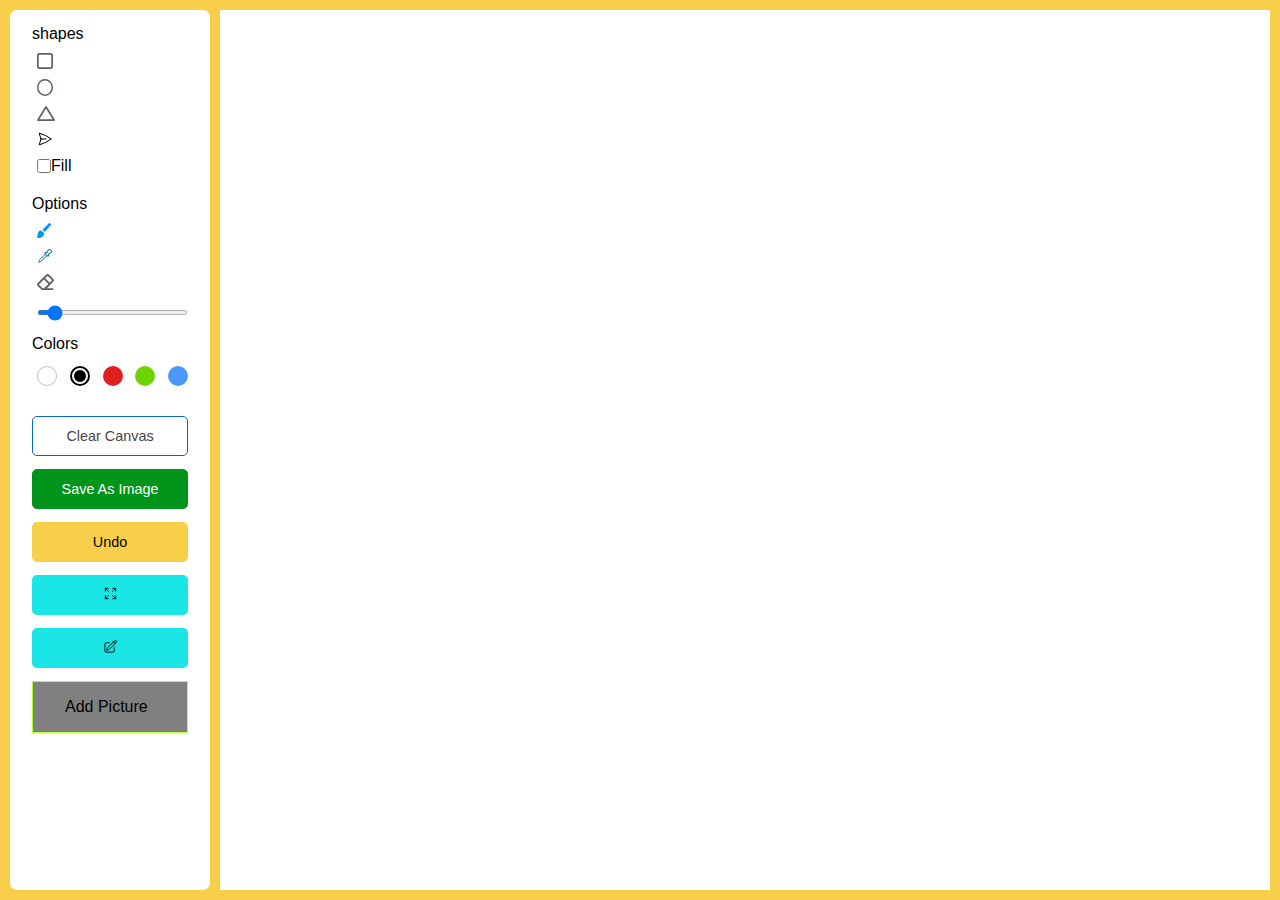
<file: index.html>
<!DOCTYPE html>
<html lang="en">
<head>
  <meta charset="UTF-8">
  <meta http-equiv="X-UA-Compatible" content="IE=edge">
  <meta name="viewport" content="width=device-width, initial-scale=1.0">
  <link rel="stylesheet" href="addShapes.css">
  <title>Shapes</title>
  <script src="addShapes.js" defer></script>
</head>
<body> 
  <div class="container">
    <section class="tools-board">
      <div class="row">
        <label for="" class="title">shapes</label>
        <ul class="options">
          <li class="option tool" id="rectangle">
            <img src="../../icons/rectangle.svg" alt="">
            <!-- <span>Rectangle</span> -->
          </li>
          <li class="option tool" id="circle">
            <img src="../../icons/circle.svg" alt="">
            <!-- <span>Circle</span> -->
          </li>
          <li class="option tool" id="triangle">
            <img src="../../icons/triangle.svg" alt="">
            <!-- <span>Triangle</span> -->
          </li>
          <li class="option tool" id="line">
            <img src="../../icons/line.svg" alt="">
            <!-- <span>Line</span> -->
          </li>
          <li class="option">
            <input type="checkbox" id="fill-color">
            <label for="fill-color">Fill</label>
          </li>
        </ul>
      </div>
      <div class="row">
        <label for="" class="title">Options</label>
        <ul class="options">
          <li class="option active tool" id="brush">
            <img src="../../icons/brush.svg" alt="">
            <!-- <span>Brush</span> -->
          </li>
          <li class="option active tool" id="marker">
            <img src="../../icons/marker.svg" alt="">
            <!-- <span>Brush</span> -->
          </li>
          <li class="option tool" id="eraser">
            <img src="../../icons/eraser.svg" alt="">
            <!-- <span>Eraser</span> -->
          </li>
    
          <li class="option">
            <input type="range" id="size-slider" min="1" max="15" value="2">
          </li>
        </ul>
      </div>
      <div class="row colors">
        <label for="" class="title">Colors</label>
        <ul class="options">
            <li class="option"></li>
            <li class="option selected"></li>
            <li class="option"></li>
            <li class="option"></li>
            <li class="option">
              <input type="color" id="color-picker" value="#4a98f7">
            </li>
        </ul>
      </div>
      <div class="row buttons">
          <button class="clear-canvas">Clear Canvas</button>
          <button class="save-img">Save As Image</button>
          <button class="undo">Undo</button>
          <button class="move-item">
            <img src="../../icons/move.svg" alt="">
          </button>
          <button class="draw-again">
            <img src="../../icons/paint.svg" alt="">
          </button>
          <label for="input-img" id="label-add-picture"> Add Picture</label>
          <input id="input-img" type="file" accept=".jpg, .jpeg, .png"  style="display:none"/>

      </div>
    </section>
    <section class="drawing-board">
        <canvas id="canvas-1">
          <canvas id="canvas-2 " width="500" height="500"></canvas>
        </canvas>
    </section>
  </div>

</body>
</html>
</file>
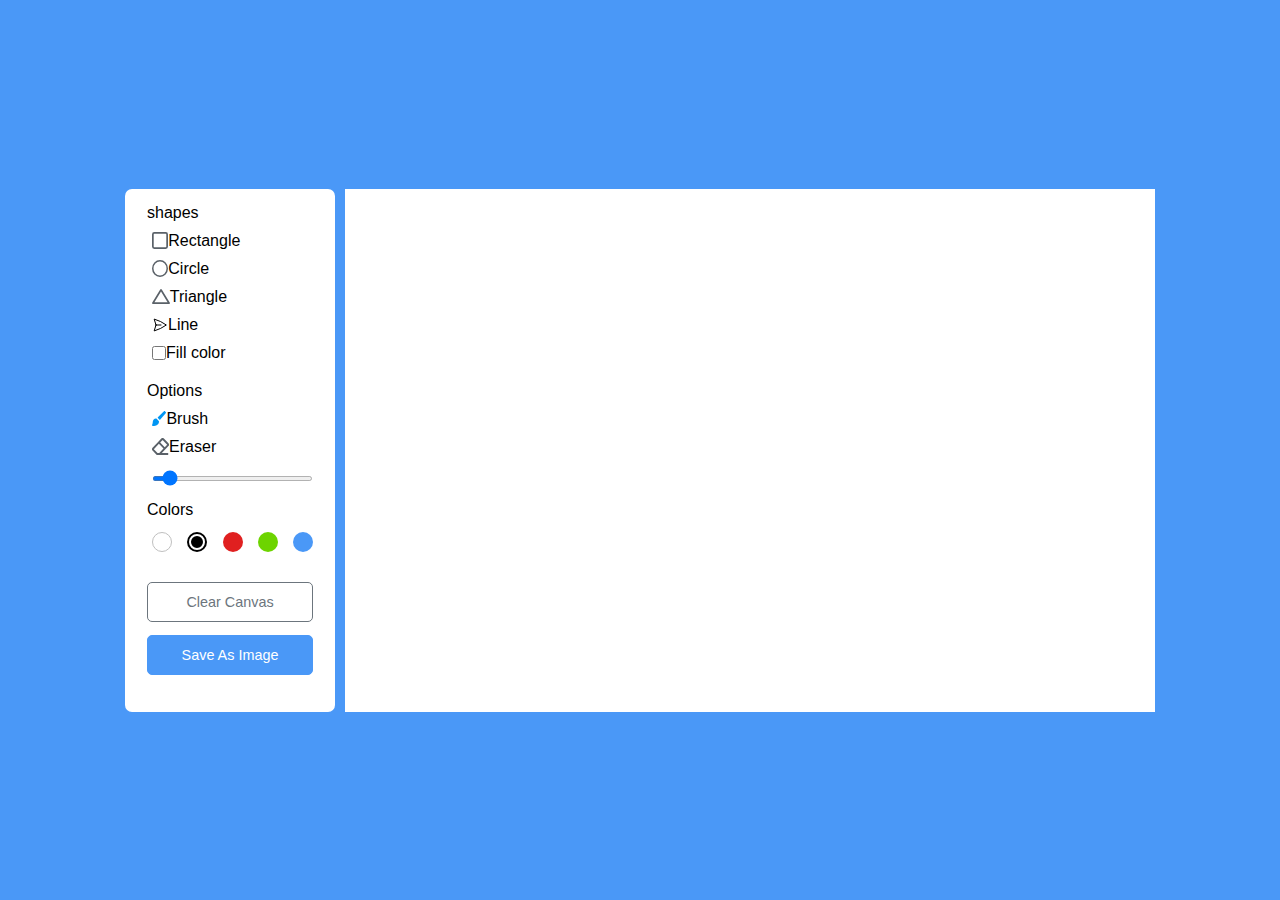
<file: addPicture.html>
<!DOCTYPE html>
<html lang="en">
<head>
  <meta charset="UTF-8">
  <meta http-equiv="X-UA-Compatible" content="IE=edge">
  <meta name="viewport" content="width=device-width, initial-scale=1.0">
  <link rel="stylesheet" href="style.css">
  <title>Test</title>
  <script src="addPicture.js" defer></script>
</head>
<body> 
  <div class="container">
    <section class="tools-board">
      <div class="row">
        <label for="" class="title">shapes</label>
        <ul class="options">
          <li class="option tool" id="rectangle">
            <img src="icons/rectangle.svg" alt="">
            <span>Rectangle</span>
          </li>
          <li class="option tool" id="circle">
            <img src="icons/circle.svg" alt="">
            <span>Circle</span>
          </li>
          <li class="option tool" id="triangle">
            <img src="icons/triangle.svg" alt="">
            <span>Triangle</span>
          </li>
          <li class="option tool" id="line">
            <img src="icons/line.svg" alt="">
            <span>Line</span>
          </li>
          <li class="option">
            <input type="checkbox" id="fill-color">
            <label for="fill-color">Fill color</label>
          </li>
        </ul>
      </div>
      <div class="row">
        <label for="" class="title">Options</label>
        <ul class="options">
          <li class="option active tool" id="brush">
            <img src="icons/brush.svg" alt="">
            <span>Brush</span>
          </li>
          <li class="option tool" id="eraser">
            <img src="icons/eraser.svg" alt="">
            <span>Eraser</span>
          </li>
    
          <li class="option">
            <input type="range" id="size-slider" min="1" max="15" value="2">
          </li>
        </ul>
      </div>
      <div class="row colors">
        <label for="" class="title">Colors</label>
        <ul class="options">
            <li class="option"></li>
            <li class="option selected"></li>
            <li class="option"></li>
            <li class="option"></li>
            <li class="option">
              <input type="color" id="color-picker" value="#4a98f7">
            </li>
        </ul>
      </div>
      <div class="row buttons">
          <button class="clear-canvas">Clear Canvas</button>
          <button class="save-img">Save As Image</button>
      </div>
    </section>
    <section class="drawing-board">
        <canvas></canvas>
    </section>
  </div>
</body>
</html>
</file>
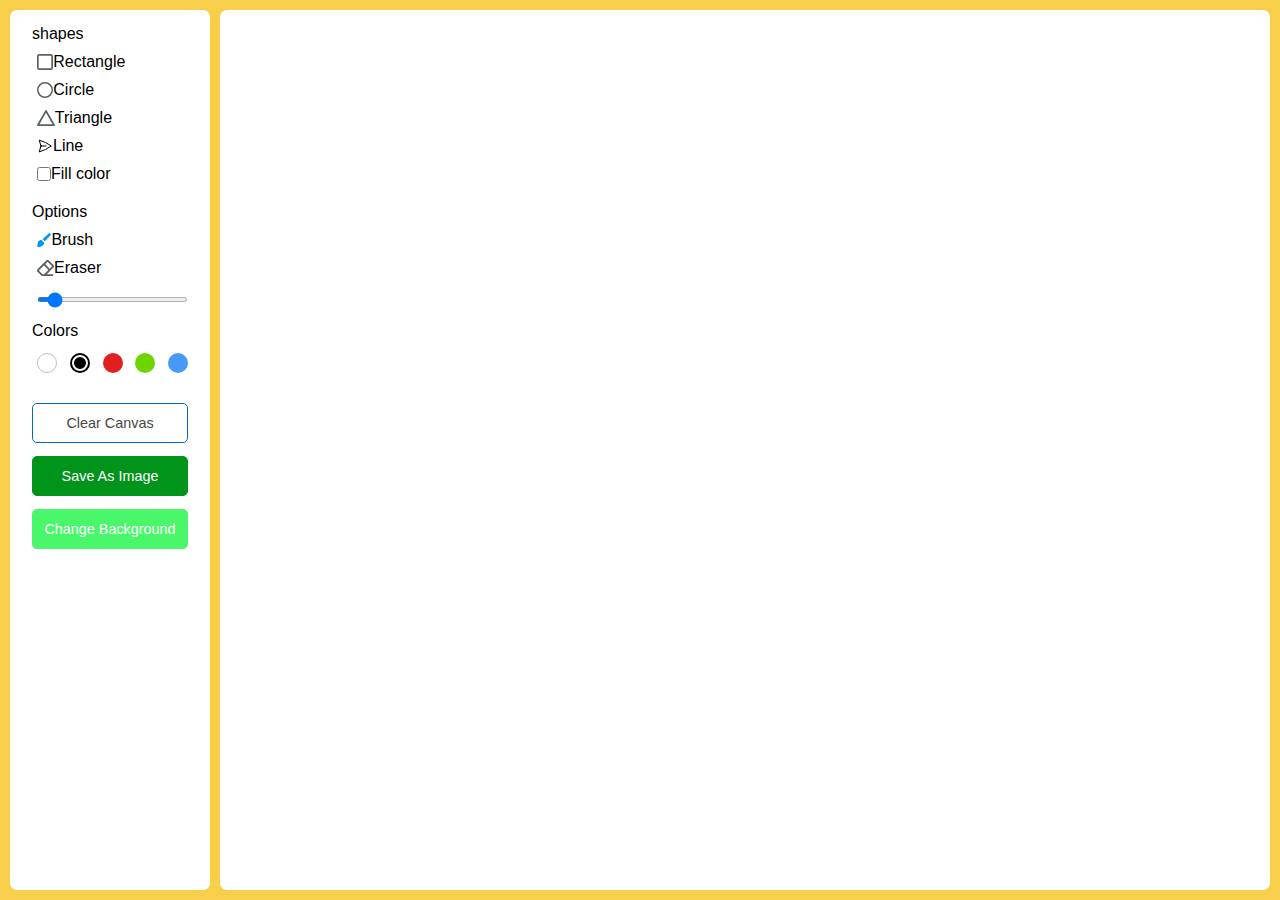
<file: addShapes.html>
<!DOCTYPE html>
<html lang="en">
<head>
  <meta charset="UTF-8">
  <meta http-equiv="X-UA-Compatible" content="IE=edge">
  <meta name="viewport" content="width=device-width, initial-scale=1.0">
  <link rel="stylesheet" href="addShapes.css">
  <title>Test</title>
  <script src="addShapes.js" defer></script>
</head>
<body> 
  <div class="container">
    <section class="tools-board">
      <div class="row">
        <label for="" class="title">shapes</label>
        <ul class="options">
          <li class="option tool" id="rectangle">
            <img src="icons/rectangle.svg" alt="">
            <span>Rectangle</span>
          </li>
          <li class="option tool" id="circle">
            <img src="icons/circle.svg" alt="">
            <span>Circle</span>
          </li>
          <li class="option tool" id="triangle">
            <img src="icons/triangle.svg" alt="">
            <span>Triangle</span>
          </li>
          <li class="option tool" id="line">
            <img src="icons/line.svg" alt="">
            <span>Line</span>
          </li>
          <li class="option">
            <input type="checkbox" id="fill-color">
            <label for="fill-color">Fill color</label>
          </li>
        </ul>
      </div>
      <div class="row">
        <label for="" class="title">Options</label>
        <ul class="options">
          <li class="option active tool" id="brush">
            <img src="icons/brush.svg" alt="">
            <span>Brush</span>
          </li>
          <li class="option tool" id="eraser">
            <img src="icons/eraser.svg" alt="">
            <span>Eraser</span>
          </li>
    
          <li class="option">
            <input type="range" id="size-slider" min="1" max="15" value="2">
          </li>
        </ul>
      </div>
      <div class="row colors">
        <label for="" class="title">Colors</label>
        <ul class="options">
            <li class="option"></li>
            <li class="option selected"></li>
            <li class="option"></li>
            <li class="option"></li>
            <li class="option">
              <input type="color" id="color-picker" value="#4a98f7">
            </li>
        </ul>
      </div>
      <div class="row buttons">
          <button class="clear-canvas">Clear Canvas</button>
          <button class="save-img">Save As Image</button>
          <button class="change-background">Change Background</button>
      </div>
    </section>
    <section class="drawing-board">
        <canvas></canvas>
    </section>
  </div>

</body>
</html>
</file>
<file: addShapes.css>
*{
  margin: 0;
  padding: 0;
  box-sizing:border-box;
  font-family: sans-serif;
}
body{
  display: flex;
  align-items: start;
  justify-content: center;
  min-height: 100vh;
  background: #f7cf4a;

}
.container{
    display: flex;
    width: 100%;
    height: 100vh;
    gap: 10px;
    padding: 10px;
    /* max-width: 1050px; */
    
}
section{
  background-color: #fff;
  border-radius: 7px ;

}
.tools-board{
  width: 200px;
  padding: 15px 22px 0;
  height: 100%;

}
.tools-board .row{
  margin-bottom: 20px;

}
.row .options{ 
    list-style: none;
    margin:10px 0 0 5px ;
}
.row .options .option{
  display: flex;
  cursor: pointer;
  align-items: center;
  margin-bottom: 10px;
}
.option:is(:hover, .active) img{
  filter:invert(17%) sepia(90%) saturate(3000%) hue-rotate(900deg) brightness(100%) contrast(100%);
}

.option:where(span, label){
  color: #5A6168;
  cursor: pointer;
  padding-left: 10px;
}
.option #fill-color{
  cursor: pointer;
  height: 14px;
  width: 14px;
}
#fill-color:checked ~ label{
  color:#4A98F7;
}
.option #size-slider{
  width: 100%;
  height: 5px;
  margin-top: 10px;

}
.colors .options{
  display: flex;
  justify-content:space-between ;
}
.colors .option{
  height: 20px;
  width: 20px;
  background: red;
  border-radius: 50%;
  margin-top: 3px;
  position: relative;

}
.colors .option:nth-child(1){
  background-color: #fff;
  border: 1px solid #bfbfbf;
}
.colors .option:nth-child(2){
  background-color: #000;
}
.colors .option:nth-child(3){
  background-color: #e02020;
}
.colors .option:nth-child(4){
  background-color: #6dd400;
}
.colors .option:nth-child(5){
  background-color: #4a98f7;
}

.colors .option.selected::before{
  position: absolute;
  content: '';
  top: 50%;
  left: 50%;
  height: 12px;
  width: 12px;
  background: inherit;
  border-radius: inherit;
  border: 2px solid #fff;
  transform: translateX(-50%) translateY(-50%);

}

.colors .option:first-child.selected::before{
  border-color: #ccc;
}
.option #color-picker{
  opacity: 0;
  cursor: pointer;
}

.buttons button{
   width: 100%;
   color:#fff ;
   border: none;
   outline: none;
   padding: 11px 0;
   font-size: 0.9rem;
   margin-bottom: 13px;
   background: none;
   border-radius: 5px;
   cursor: pointer;

}




.buttons .clear-canvas{
    color: #454546;
    border:1px solid #0669c0;
    transition: all 0.3s ease;

}
/* .clear-canvas:hover{
  color:#fff;
  background: #5f5f5f;
} */
.buttons .save-img{
    background: #00941b;
    border:1px solid #00941b;

}

.buttons .change-background{

  background: #4af76a;
  border:1px solid #4af76a;

}
.buttons .undo{
  color: #000;
  background: #f7cf4a;
  border:1px solid #f7cf4a;

}
.buttons .move-item{
  color: #000;
  background-color: #1ae6e6;
}
.buttons .draw-again{
  color: #000;
  background-color: #1ae6e6;
}
.buttons #label-add-picture{
  display: block;
  background-color: gray;
  margin-top: 5rem 0;
  padding: 1rem 2rem;
    border: 1px solid greenyellow;
    color: #000;
    width: 100%;
    cursor: pointer;
}


.drawing-board{
  flex: 1;

}
.drawing-board #canvas-1{
  width:100% ;
  height: 100%;
  position: relative;
  z-index: 3;
}


.drawing-board #canvas-2{
  border:10px solid rgb(15, 255, 87);
  position: absolute;
  left: 0;
  top: 0;
  z-index: 20;

}
</file>
<file: style.css>
*{
  margin: 0;
  padding: 0;
  box-sizing:border-box;
  font-family: sans-serif;
}
body{
  display: flex;
  align-items: center;
  justify-content: center;
  min-height: 100vh;
  background: #4A98F7;

}
.container{
    display: flex;
    width: 100%;
    gap: 10px;
    padding: 10px;
    max-width: 1050px;
    
}
section{
  background-color: #fff;
  border-radius: 7px ;

}
.tools-board{
  width: 210px;
  padding: 15px 22px 0;

}
.tools-board .row{
  margin-bottom: 20px;

}
.row .options{ 
    list-style: none;
    margin:10px 0 0 5px ;
}
.row .options .option{
  display: flex;
  cursor: pointer;
  align-items: center;
  margin-bottom: 10px;
}
.option:is(:hover, .active) img{
  filter:invert(17%) sepia(90%) saturate(3000%) hue-rotate(900deg) brightness(100%) contrast(100%);
}

.option:where(span, label){
  color: #5A6168;
  cursor: pointer;
  padding-left: 10px;
}
.option #fill-color{
  cursor: pointer;
  height: 14px;
  width: 14px;
}
#fill-color:checked ~ label{
  color:#4A98F7;
}
.option #size-slider{
  width: 100%;
  height: 5px;
  margin-top: 10px;

}
.colors .options{
  display: flex;
  justify-content:space-between ;
}
.colors .option{
  height: 20px;
  width: 20px;
  background: red;
  border-radius: 50%;
  margin-top: 3px;
  position: relative;

}
.colors .option:nth-child(1){
  background-color: #fff;
  border: 1px solid #bfbfbf;
}
.colors .option:nth-child(2){
  background-color: #000;
}
.colors .option:nth-child(3){
  background-color: #e02020;
}
.colors .option:nth-child(4){
  background-color: #6dd400;
}
.colors .option:nth-child(5){
  background-color: #4a98f7;
}

.colors .option.selected::before{
  position: absolute;
  content: '';
  top: 50%;
  left: 50%;
  height: 12px;
  width: 12px;
  background: inherit;
  border-radius: inherit;
  border: 2px solid #fff;
  transform: translateX(-50%) translateY(-50%);

}

.colors .option:first-child.selected::before{
  border-color: #ccc;
}
.option #color-picker{
  opacity: 0;
  cursor: pointer;
}

.buttons button{
   width: 100%;
   color:#fff ;
   border: none;
   outline: none;
   padding: 11px 0;
   font-size: 0.9rem;
   margin-bottom: 13px;
   background: none;
   border-radius: 5px;
   cursor: pointer;

}


.buttons .clear-canvas{
    color: #6c757d;
    border:1px solid #6c757d;
    transition: all 0.3s ease;

}
.clear-canvas:hover{
  color:#fff;
  background: #6c757d;
}
.buttons .save-img{
    background: #4A98f7;
    border:1px solid #4A98f7;

}

.drawing-board{
  flex: 1;

}
.drawing-board canvas{
  width:100% ;
  height: 100%;
}
</file>
